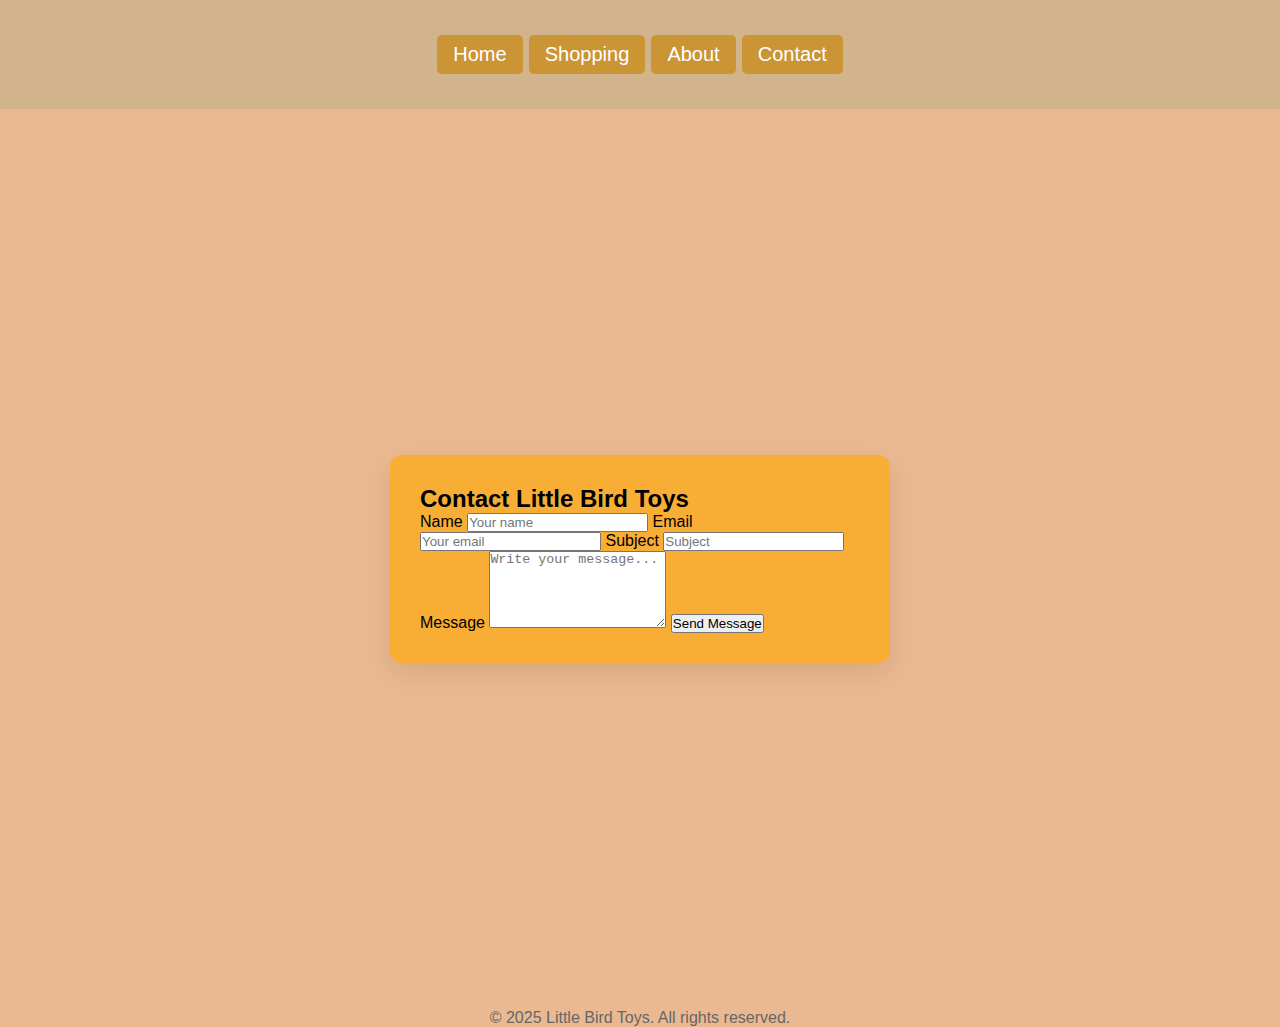
<file: contact.html>
<!DOCTYPE html>
<html lang="en">
  <head>
    <meta charset="UTF-8" />
    <meta name="viewport" content="width=device-width, initial-scale=1.0" />
    <title>Contact Us</title>
    <link
      href="https://cdn.jsdelivr.net/npm/bootstrap@5.3.2/dist/css/bootstrap.min.css"
      rel="stylesheet"
      integrity="sha384-T3c6CoIi6uLrA9TneNEoa7RxnatzjcDSCmG1MXxSR1GAsXEV/Dwwykc2MPK8M2HN"
      crossorigin="anonymous"
    />
    <link rel="stylesheet" href="style.css" />
  </head>
  <body>
    <header>
      <nav>
        <div class="center">
          <a href="index.html">Home</a>
          <a href="shopping.html">Shopping</a>
          <a href="about.html">About</a>
          <a href="contact.html">Contact</a>
        </div>
      </nav>
    </header>
    <main class="contact-wrapper">
      <div class="contact-container">
        <h2>Contact Little Bird Toys</h2>
        <form id="contactForm">
          <label for="name">Name</label>
          <input type="text" id="name" class="form-control" placeholder="Your name" required />

          <label for="email">Email</label>
          <input type="email" id="email" class="form-control" placeholder="Your email" required />

          <label for="subject">Subject</label>
          <input type="text" id="subject" class="form-control" placeholder="Subject" />

          <label for="message">Message</label>
          <textarea id="message" class="form-control" placeholder="Write your message..." rows="5" required></textarea>

          <button type="submit" class="btn btn-primary">Send Message</button>
        </form>
        <div id="confirmationMsg" style="display: none;">Thank you for your message!</div>
      </div>
    </main>
    <footer>
      <p>&copy; 2025 Little Bird Toys. All rights reserved.</p>
    </footer>
    <script
      src="https://cdn.jsdelivr.net/npm/@popperjs/core@2.11.8/dist/umd/popper.min.js"
      integrity="sha384-I7E8VVD/ismYTF4hNIPjVp/Zjvgyol6VFvRkX/vR+Vc4jQkC+hVqc2pM8ODewa9r"
      crossorigin="anonymous"
    ></script>
    <script
      src="https://cdn.jsdelivr.net/npm/bootstrap@5.3.2/dist/js/bootstrap.min.js"
      integrity="sha384-BBtl+eGJRgqQAUMxJ7pMwbEyER4l1g+O15P+16Ep7Q9Q+zqX6gSbd85u4mG4QzX+"
      crossorigin="anonymous"
    ></script>
    <script>
      const form = document.getElementById("contactForm");
      const confirmation = document.getElementById("confirmationMsg");
      form.addEventListener("submit", function (e) {
        e.preventDefault();
        confirmation.style.display = "block";
        form.reset();
        setTimeout(() => {
          confirmation.style.display = "none";
        }, 3000);
      });
    </script>
  </body>
</html>
</file>
<file: style.css>
/* General Reset */
body, html {
  height: 100%;
  margin: 0;
  font-family: 'Segoe UI', Tahoma, Geneva, Verdana, sans-serif;
  background-color: rgb(235, 185, 145);
}

.center {
  justify-content: center;
}
#logo {
  width: 150px;
  margin-bottom: 20px;
}

  * {
  box-sizing: border-box;
  margin: 0;
  padding: 0;
}

html, body {
  height: 100%;
  width: 100%;
  
  font-family: Arial, sans-serif;
}

#loadingScreen {
  position: fixed;           /* Ensure it covers the full screen */
  top: 0;
  left: 0;
  width: 100%;
  height: 100%;
  background-color: lightsalmon;
  display: flex;
  flex-direction: column;
  justify-content: center;
  align-items: center;
  z-index: 9999;             /* Make sure it's on top */
  color: white;
}

.progress-container {
  width: 80%;
  max-width: 600px;
  height: 25px;
  background-color: lightsalmon;
  border-radius: 12.5px;
  overflow: hidden;
  margin-top: 20px;
}

.progress-bar {
  height: 100%;
  width: 0%;
  background-color: #ff9900;
  transition: width 0.1s linear;
}

#mainContent {
  display: none;
  padding: 40px;
}
    #mainContent {
      display: none;
      padding: 20px;
    }

header {
  background-color: tan;
  color: white;
  text-align: center;
  padding: 15px 0;
  font-size: 22px;
}

nav {
  display: flex;
  justify-content: center; /* Center buttons horizontally */
  align-items: center;
  gap: 15px;               /* Add spacing between buttons */
  max-width: 600px;
  margin: 0 auto;
  padding: 20px 0;
}

nav a {
  color: white;
  text-decoration: none;
  font-size: 20px;
  background-color: rgba(199, 132, 9, 0.663);
  padding: 8px 16px;
  border-radius: 5px;
  transition: transform 0.3s ease-in-out, background-color 0.3s ease-in-out;
  display: inline-block;
}

nav a:hover {
  transform: scale(1.05);
  background-color: #333; /* Optional: darker background on hover */
}


/* Contact Page Styling */
.contact-wrapper {
  display: flex;
  align-items: center;
  justify-content: center;
  min-height: 100vh;
}

.contact-container {
  background: rgba(255, 166, 0, 0.63);
  padding: 30px;
  border-radius: 12px;
  box-shadow: 0 10px 30px rgba(0, 0, 0, 0.1);
  width: 100%;
  max-width: 500px;
}

#confirmationMsg {
  text-align: center;
  padding-top: 20px;
  color: green;
  font-weight: bold;
}

/* About Page Styling */
.logo {
  width: 400px;
  height: auto;
  margin: 20px auto;
  border: 2px solid black;
  border-radius: 40px;
  display: block;
  transition: transform 0.3s ease-in-out;
}

.logo:hover {
  transform: scale(1.05);
}

.content {
  max-width: 500px;
  margin: 20px auto;
  background-color: rgba(182, 176, 176, 0.317);
  border: 2px solid black;
  border-radius: 8px;
  padding: 20px;
  transition: background-color 0.3s ease-in-out, border-color 0.3s ease-in-out;
}

.content:hover {
  background-color: rgba(182, 176, 176, 0.517);
  border-color: red;
}

h1 {
  text-align: center;
  color: #333;
}

p {
  text-align: center;
  color: #666;
}

/* Shopping Page Styling */
.container {
  display: grid;
  grid-template-columns: 3fr 1fr;
  gap: 20px;
  padding: 20px;
  max-width: 1200px;
  margin: 0 auto;
}

.main-grid {
  display: grid;
  grid-template-columns: repeat(3, 1fr);
  gap: 20px;
}

.sidebar {
  display: flex;
  flex-direction: column;
  gap: 20px;
}

/* General Image Styling */
img {
  max-width: 100%;
  height: auto;
  display: block;
  margin: 0 auto;
  transition: transform 0.3s ease-in-out;
}

img:hover {
  transform: scale(1.05);
}

/* Utility Classes */
.center {
  text-align: center;
}

.row {
  margin: 0 -0.5rem;
}

.col-6,
.col-lg-2 {
  padding: 0.5rem;
}

.homescreenlogo {
  width: 100%;
  max-width: 500px;
  height: auto;
  display: block;
  margin: 0 auto;
  border-radius: 20px;
}
</file>
